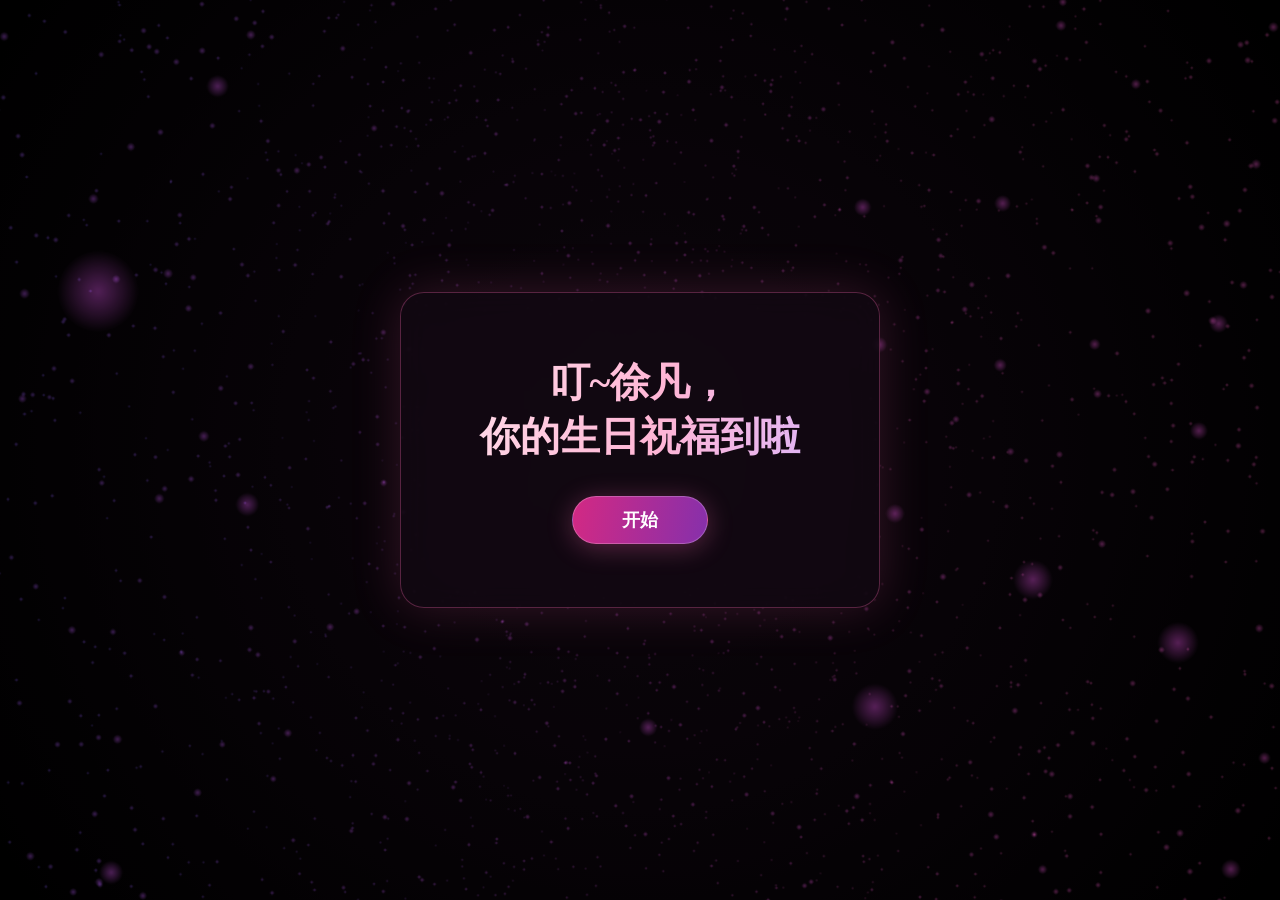
<file: index.html>
<!doctype html>
<html lang="zh-CN">
<head>
  <meta charset="utf-8">
  <meta name="viewport" content="width=device-width, initial-scale=1, viewport-fit=cover">
  <meta name="theme-color" content="#100810">
  <title>徐凡，生日快乐呀！</title>
  <link rel="icon" type="image/svg+xml" href="./src/icon.svg">
  <link rel="stylesheet" href="./birthday.css">
  <link rel="stylesheet" href="./v2/stardust.css?v=2">
  <link rel="stylesheet" href="./v3/star-notes.css?v=3">
  <script defer src="./src/vendor/three.r128.min.js"></script>
  <script defer src="./particles.js?v=6"></script>
  <script defer src="./v2/stardust-words.js"></script>
  <script defer src="./v3/star-notes.js?v=3"></script>
  <script defer src="./v3/birthday.js?v=3"></script>
</head>
<body>
  <!-- Adapted from mnbvcxzz1375/HappyBirthday (ecb8da3).
       Original particle choreography: https://github.com/mnbvcxzz1375/HappyBirthday -->
  <audio id="bgm" loop preload="metadata" src="./src/jiangguo.m4a"></audio>
  <main>
    <div id="canvas-container" tabindex="-1" aria-label="按住左右拖动或使用左右方向键旋转生日蛋糕">
      <div id="stardust-words" role="group" aria-label="星尘里的印象" hidden>
        <span><button class="note-word" type="button" aria-expanded="false" aria-controls="star-note" data-note="有些话在输入框里删了又写，想到是你，我就敢发出去了">温柔</button></span>
        <span><button class="note-word" type="button" aria-expanded="false" aria-controls="star-note" data-note="跟你聊天的时候，我的“再聊五分钟”一向不太准">有趣</button></span>
        <span><button class="note-word" type="button" aria-expanded="false" aria-controls="star-note" data-note="猜你看到这儿正想说“你才傻”，行，这条算咱俩的">傻傻的</button></span>
        <span><button class="note-word" type="button" aria-expanded="false" aria-controls="star-note" data-note="你总会替别人想一想。今天寿星最大，先挑你自己喜欢的">善良</button></span>
        <span><button class="note-word" type="button" aria-expanded="false" aria-controls="star-note" data-note="没关系，你的生日我记得">记性差</button></span>
        <span><button class="note-word" type="button" aria-expanded="false" aria-controls="star-note" data-note="事情交给你，我就觉得踏实。哪天你忙不过来，也分我一件">负责任</button></span>
        <span><button class="note-word" type="button" aria-expanded="false" aria-controls="star-note" data-note="你笑起来真好看，这句我争取下次当面也敢说">漂亮</button></span>
        <span><button class="note-word" type="button" aria-expanded="false" aria-controls="star-note" data-note="想请你吃顿早餐，几点起床都算">不吃早餐</button></span>
        <span><button class="note-word" type="button" aria-expanded="false" aria-controls="star-note" data-note="我有机会一定要尝尝">苦菊</button></span>
        <span><button class="note-word" type="button" aria-expanded="false" aria-controls="star-note" data-note="今天加香菜了吗">香菜</button></span>
        <span><button class="note-word" type="button" aria-expanded="false" aria-controls="star-note" data-note="下次想吃辣的时候，叫上我呀">爱吃辣</button></span>
      </div>
    </div>
    <div id="countdown-label" class="visually-hidden" role="status"></div>

    <section id="start-overlay" aria-labelledby="greeting">
      <div class="start-card glass-panel">
        <h1 id="greeting">叮~徐凡，<wbr><span>你的生日祝福到啦</span></h1>
        <button type="button" class="primary-button" id="start-btn" hidden>开始</button>
        <div id="basic-preview">
          <details id="basic-card">
            <summary class="primary-button">打开贺卡</summary>
            <img id="birthday-cover" src="./v2/com.ss.android.ugc.aweme.lite_20261124175045.png" width="1200" height="1115" alt="黑色手绘生日蛋糕和彩旗，配有 Happy Birthday 字样">
            <div id="letter">
              <p>徐凡，生日快乐呀！</p>
              <p>本来发条消息就能说完这句话，可一想到是你，我就想多做一点。</p>
              <p>希望新的一岁，有人陪你做喜欢的事。</p>
            </div>
          </details>
          <p class="preview-help">这里可以先读贺卡。要看粒子动画，请在浏览器里打开。</p>
        </div>
      </div>
    </section>

    <header id="top-banner" hidden>
      <h2>Happy Birthday</h2>
      <p>Best Wishes for You</p>
    </header>

    <div id="tools" hidden>
      <button class="round-button" id="settings-toggle" type="button" aria-label="蛋糕调色盘" title="蛋糕调色盘" aria-expanded="false" aria-controls="settings-panel">🎨</button>
      <button class="round-button" id="music-btn" type="button" aria-label="背景音乐" title="播放背景音乐" aria-pressed="false">🎵</button>
      <div id="settings-panel" hidden>
        <label>底层颜色 <input id="picker-bottom" type="color" value="#ff69b4" data-layer="bottom"></label>
        <label>顶层颜色 <input id="picker-top" type="color" value="#ffb6c1" data-layer="top"></label>
        <label>奶油颜色 <input id="picker-cream" type="color" value="#ffffff" data-layer="cream"></label>
      </div>
    </div>

    <section id="wish-controls" hidden aria-labelledby="wish-hint">
      <p id="wish-hint">长按蛋糕 2 秒，许个愿吧</p>
      <progress id="wish-meter" max="1" value="0" aria-label="长按许愿进度"></progress>
    </section>

    <section id="surprise-layer" hidden aria-label="生日贺卡">
      <button class="gift-button" id="reveal-btn" type="button">🎁 打开礼物</button>
      <article id="flip-card-container" hidden aria-label="给徐凡的贺卡">
        <div class="flip-card-inner">
          <div class="card-face card-front" id="card-front">
            <button type="button" class="primary-button" id="flip-btn">翻开贺卡</button>
          </div>
          <div class="card-face card-back" id="card-back" inert aria-hidden="true">
            <div class="letter-body">
              <span class="envelope" aria-hidden="true">💌</span>
            </div>
            <button type="button" class="quiet-button" id="close-card-btn">再陪我看会儿星星</button>
          </div>
        </div>
      </article>
    </section>

    <p id="rotate-hint" hidden>按住左右拖动，轻点带 ✦ 的词</p>
    <div id="note-dock" role="status" aria-live="polite" aria-atomic="true">
      <p id="star-note" aria-hidden="true"></p>
    </div>
    <button class="round-button" id="floating-gift-btn" type="button" hidden title="再读一次贺卡" aria-label="再读一次贺卡">🎁</button>
  </main>
</body>
</html>
</file>
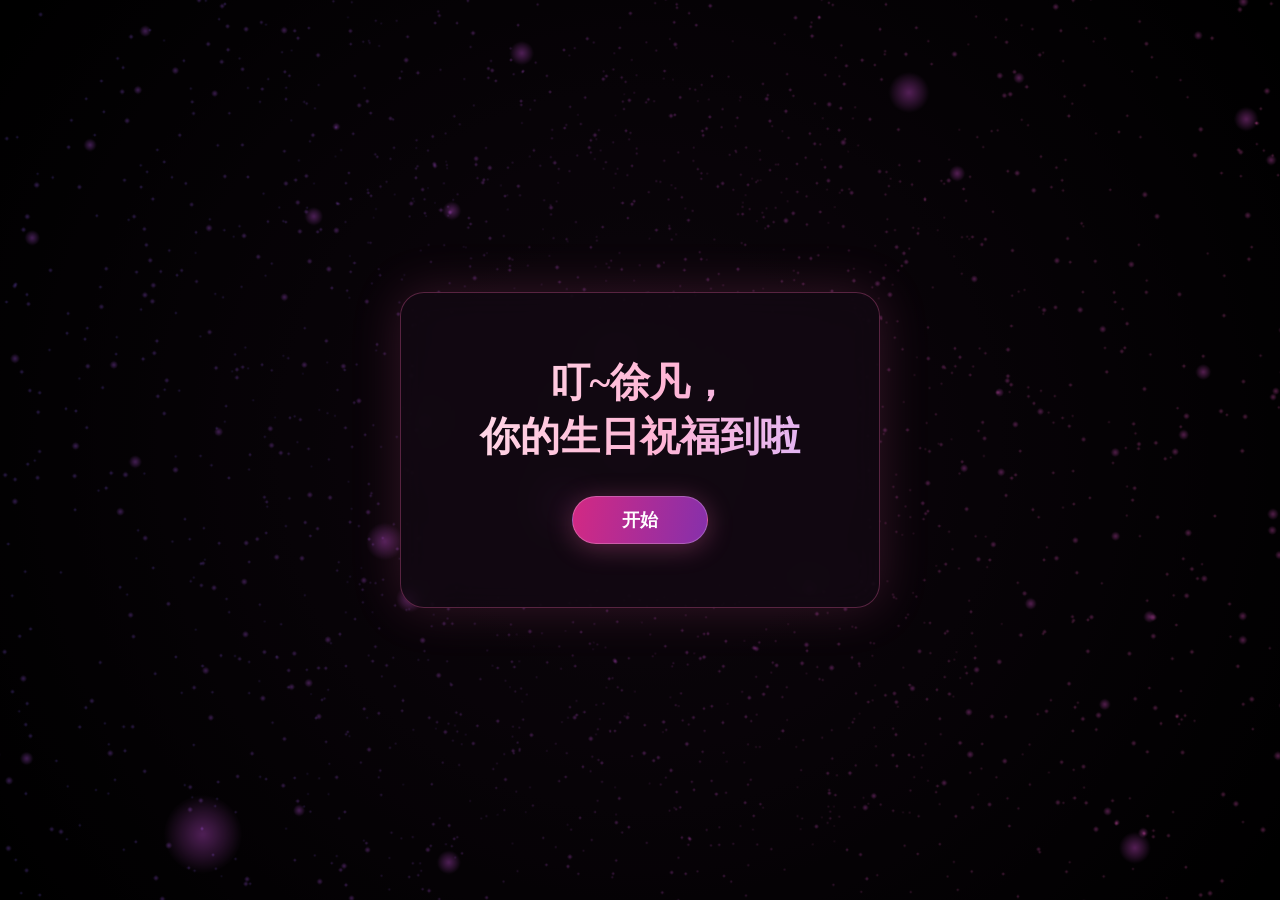
<file: flash/index.html>
<!doctype html>
<html lang="zh-CN">
<head>
  <meta charset="utf-8">
  <meta name="viewport" content="width=device-width, initial-scale=1, viewport-fit=cover">
  <meta name="theme-color" content="#100810">
  <title>徐凡，生日快乐呀！</title>
  <script>document.documentElement.classList.add('loading-stars');</script>
  <style>
    html:not(.loading-stars) #star-loading, .loading-stars #start-overlay .start-card { display: none; }
    #star-loading { margin: 0; color: #efcfdc; font: 1.125rem/1.6 var(--ui-font); }
  </style>
  <link rel="icon" type="image/svg+xml" href="../src/icon.svg">
  <link rel="stylesheet" href="../birthday.css">
  <link rel="stylesheet" href="../v2/stardust.css?v=2">
  <link rel="stylesheet" href="../v3/star-notes.css?v=3">
</head>
<body>
  <!-- Adapted from mnbvcxzz1375/HappyBirthday (ecb8da3).
       Original particle choreography: https://github.com/mnbvcxzz1375/HappyBirthday -->
  <audio id="bgm" loop preload="none" src="./jiangguo.m4a"></audio>
  <main>
    <div id="canvas-container" tabindex="-1" aria-label="按住左右拖动或使用左右方向键旋转生日蛋糕">
      <div id="stardust-words" role="group" aria-label="星尘里的印象" hidden>
        <span><button class="note-word" type="button" aria-expanded="false" aria-controls="star-note" data-note="有些话在输入框里删了又写，想到是你，我就敢发出去了">温柔</button></span>
        <span><button class="note-word" type="button" aria-expanded="false" aria-controls="star-note" data-note="跟你聊天的时候，我的“再聊五分钟”一向不太准">有趣</button></span>
        <span><button class="note-word" type="button" aria-expanded="false" aria-controls="star-note" data-note="猜你看到这儿正想说“你才傻”，行，这条算咱俩的">傻傻的</button></span>
        <span><button class="note-word" type="button" aria-expanded="false" aria-controls="star-note" data-note="你总会替别人想一想。今天寿星最大，先挑你自己喜欢的">善良</button></span>
        <span><button class="note-word" type="button" aria-expanded="false" aria-controls="star-note" data-note="没关系，你的生日我记得">记性差</button></span>
        <span><button class="note-word" type="button" aria-expanded="false" aria-controls="star-note" data-note="事情交给你，我就觉得踏实。哪天你忙不过来，也分我一件">负责任</button></span>
        <span><button class="note-word" type="button" aria-expanded="false" aria-controls="star-note" data-note="你笑起来真好看，这句我争取下次当面也敢说">漂亮</button></span>
        <span><button class="note-word" type="button" aria-expanded="false" aria-controls="star-note" data-note="想请你吃顿早餐，几点起床都算">不吃早餐</button></span>
        <span><button class="note-word" type="button" aria-expanded="false" aria-controls="star-note" data-note="我有机会一定要尝尝">苦菊</button></span>
        <span><button class="note-word" type="button" aria-expanded="false" aria-controls="star-note" data-note="今天加香菜了吗">香菜</button></span>
        <span><button class="note-word" type="button" aria-expanded="false" aria-controls="star-note" data-note="下次想吃辣的时候，叫上我呀">爱吃辣</button></span>
      </div>
    </div>
    <div id="countdown-label" class="visually-hidden" role="status"></div>

    <section id="start-overlay" aria-labelledby="greeting">
      <p id="star-loading" role="status">加载中</p>
      <div class="start-card glass-panel">
        <h1 id="greeting">叮~徐凡，<wbr><span>你的生日祝福到啦</span></h1>
        <button type="button" class="primary-button" id="start-btn" hidden>开始</button>
        <div id="basic-preview">
          <details id="basic-card">
            <summary class="primary-button">打开贺卡</summary>
            <img id="birthday-cover" src="./cover.webp" loading="lazy" decoding="async" fetchpriority="low" width="768" height="714" alt="黑色手绘生日蛋糕和彩旗，配有 Happy Birthday 字样">
            <div id="letter">
              <p>徐凡，生日快乐呀！</p>
              <p>本来发条消息就能说完这句话，可一想到是你，我就想多做一点。</p>
              <p>希望新的一岁，诸事顺遂。</p>
            </div>
          </details>
          <p class="preview-help">这里可以先读贺卡。要看粒子动画，请在浏览器里打开。</p>
        </div>
      </div>
    </section>

    <header id="top-banner" hidden>
      <h2>Happy Birthday</h2>
      <p>Best Wishes for You</p>
    </header>

    <div id="tools" hidden>
      <button class="round-button" id="settings-toggle" type="button" aria-label="蛋糕调色盘" title="蛋糕调色盘" aria-expanded="false" aria-controls="settings-panel">🎨</button>
      <button class="round-button" id="music-btn" type="button" aria-label="背景音乐" title="播放背景音乐" aria-pressed="false">🎵</button>
      <div id="settings-panel" hidden>
        <label>底层颜色 <input id="picker-bottom" type="color" value="#ff69b4" data-layer="bottom"></label>
        <label>顶层颜色 <input id="picker-top" type="color" value="#ffb6c1" data-layer="top"></label>
        <label>奶油颜色 <input id="picker-cream" type="color" value="#ffffff" data-layer="cream"></label>
      </div>
    </div>

    <section id="wish-controls" hidden aria-labelledby="wish-hint">
      <p id="wish-hint">长按蛋糕 2 秒，许个愿吧</p>
      <progress id="wish-meter" max="1" value="0" aria-label="长按许愿进度"></progress>
    </section>

    <section id="surprise-layer" hidden aria-label="生日贺卡">
      <button class="gift-button" id="reveal-btn" type="button">🎁 打开礼物</button>
      <article id="flip-card-container" hidden aria-label="给徐凡的贺卡">
        <div class="flip-card-inner">
          <div class="card-face card-front" id="card-front">
            <button type="button" class="primary-button" id="flip-btn">翻开贺卡</button>
          </div>
          <div class="card-face card-back" id="card-back" inert aria-hidden="true">
            <div class="letter-body">
              <span class="envelope" aria-hidden="true">💌</span>
            </div>
            <button type="button" class="quiet-button" id="close-card-btn">再陪我看会儿星星</button>
          </div>
        </div>
      </article>
    </section>

    <p id="rotate-hint" hidden>按住左右拖动，轻点带 ✦ 的词</p>
    <div id="note-dock" role="status" aria-live="polite" aria-atomic="true">
      <p id="star-note" aria-hidden="true"></p>
    </div>
    <button class="round-button" id="floating-gift-btn" type="button" hidden title="再读一次贺卡" aria-label="再读一次贺卡">🎁</button>
  </main>
  <script>
    (() => {
      const start = document.getElementById('start-btn');
      const music = document.getElementById('bgm');
      const cover = document.getElementById('birthday-cover');
      const preview = document.getElementById('basic-preview');
      const reader = document.getElementById('basic-card');
      const help = preview.querySelector('.preview-help');
      let loading = false;
      let requested = false;

      function loadScript(src) {
        return new Promise((resolve, reject) => {
          const script = document.createElement('script');
          script.async = false;
          script.onload = resolve;
          script.onerror = reject;
          script.src = src;
          document.head.append(script);
        });
      }

      function showReader() {
        document.documentElement.classList.remove('loading-stars');
        start.hidden = true;
        preview.hidden = false;
        help.textContent = '动画暂时加载失败，可以在这里读贺卡。';
        if (requested) reader.open = true;
      }

      function sceneReady() {
        if (!document.documentElement.classList.contains('interactive')) {
          // The greeting waits for an open paper card to be closed before moving its contents.
          if (reader.open) reader.addEventListener('toggle', sceneReady, { once: true });
          else showReader();
          return;
        }
        document.documentElement.classList.remove('loading-stars');
        start.removeEventListener('click', startEarly);
        start.disabled = false;
        if (requested && location.hash !== '#stars') {
          const playing = !music.paused;
          start.click();
          if (playing) music.volume = .5;
        }
      }

      async function loadScene() {
        if (loading) return;
        loading = true;
        if (!requested) music.preload = 'metadata';
        cover.loading = 'eager';
        const controller = '../v3/birthday.js?v=3';
        const preload = document.createElement('link');
        preload.rel = 'preload';
        preload.as = 'script';
        preload.href = controller;
        document.head.append(preload);
        try {
          await Promise.all([
            '../src/vendor/three.r128.min.js',
            '../particles.js?v=6',
            '../v2/stardust-words.js',
            '../v3/star-notes.js?v=3'
          ].map(loadScript));
          if (typeof StardustNotes === 'undefined') throw new Error('Star notes unavailable');
          await loadScript(controller);
          sceneReady();
        } catch {
          showReader();
        }
      }

      function startEarly(event) {
        event.stopImmediatePropagation();
        if (requested) return;
        requested = true;
        start.disabled = true;
        document.documentElement.classList.add('loading-stars');
        // Start playback within the actual tap, even if the animation is still downloading.
        music.volume = .5;
        music.play().catch(() => {});
        loadScene();
      }

      cover.addEventListener('error', () => {
        cover.src = '../v2/com.ss.android.ugc.aweme.lite_20261124175045.png';
      }, { once: true });
      start.addEventListener('click', startEarly);
      preview.hidden = true;
      start.hidden = false;
      if (location.hash !== '#stars') document.documentElement.classList.remove('loading-stars');
      requestAnimationFrame(() => requestAnimationFrame(loadScene));
    })();
  </script>
</body>
</html>
</file>
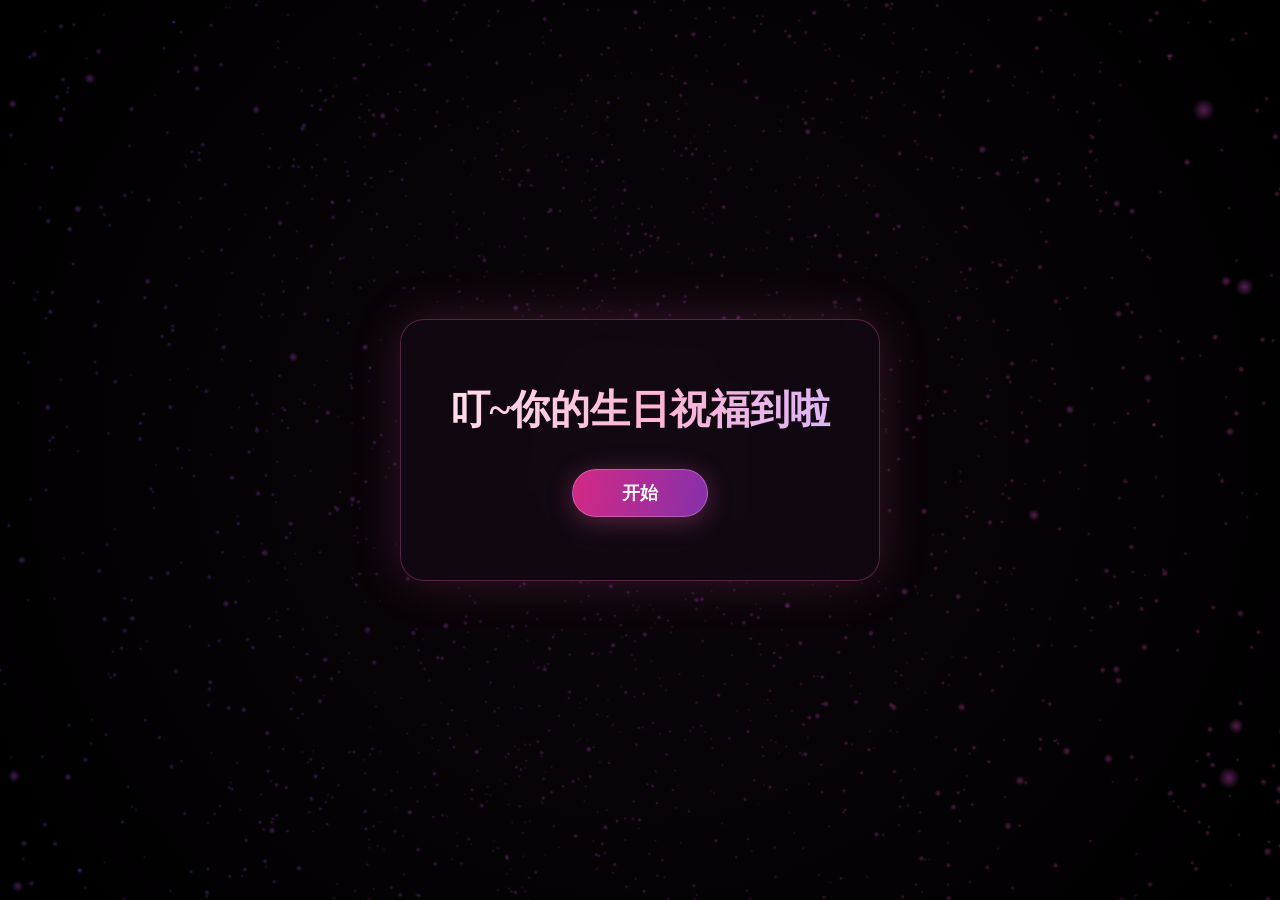
<file: public/index.html>
<!doctype html>
<html lang="zh-CN">
<head>
  <meta charset="utf-8">
  <meta name="viewport" content="width=device-width, initial-scale=1, viewport-fit=cover">
  <meta name="theme-color" content="#100810">
  <title>生日快乐呀！</title>
  <link rel="icon" type="image/svg+xml" href="../src/icon.svg">
  <link rel="stylesheet" href="../birthday.css">
  <script defer src="../src/vendor/three.r128.min.js"></script>
  <script defer src="../particles.js"></script>
  <script defer src="../birthday.js"></script>
</head>
<body>
  <!-- Adapted from mnbvcxzz1375/HappyBirthday (ecb8da3).
       Original cover and particle choreography: https://github.com/mnbvcxzz1375/HappyBirthday -->
  <audio id="bgm" loop preload="metadata" src="../src/jiangguo.m4a"></audio>
  <main>
    <div id="canvas-container" tabindex="-1" aria-label="生日粒子动画"></div>
    <div id="countdown-label" class="visually-hidden" role="status"></div>

    <section id="start-overlay" aria-labelledby="greeting">
      <div class="start-card glass-panel">
        <h1 id="greeting">叮~<wbr><span>你的生日祝福到啦</span></h1>
        <button type="button" class="primary-button" id="start-btn" hidden>开始</button>
        <div id="basic-preview">
          <details id="basic-card">
            <summary class="primary-button">打开贺卡</summary>
            <img id="birthday-cover" src="../src/IMG_67482.webp" alt="原版贺卡封面，一只戴着生日帽的小熊捧着蛋糕" width="860" height="860">
            <div id="letter">
              <p>祝福语</p>
            </div>
          </details>
          <p class="preview-help">这里可以先读贺卡。要看粒子动画，请在浏览器里打开。</p>
        </div>
      </div>
    </section>

    <header id="top-banner" hidden>
      <h2>Happy Birthday</h2>
      <p>Best Wishes for You</p>
    </header>

    <div id="tools" hidden>
      <button class="round-button" id="settings-toggle" type="button" aria-label="蛋糕调色盘" title="蛋糕调色盘" aria-expanded="false" aria-controls="settings-panel">🎨</button>
      <button class="round-button" id="music-btn" type="button" aria-label="背景音乐" title="播放背景音乐" aria-pressed="false">🎵</button>
      <div id="settings-panel" hidden>
        <label>底层颜色 <input id="picker-bottom" type="color" value="#ff69b4" data-layer="bottom"></label>
        <label>顶层颜色 <input id="picker-top" type="color" value="#ffb6c1" data-layer="top"></label>
        <label>奶油颜色 <input id="picker-cream" type="color" value="#ffffff" data-layer="cream"></label>
      </div>
    </div>

    <section id="wish-controls" hidden aria-labelledby="wish-hint">
      <p id="wish-hint">长按蛋糕 2 秒，许个愿吧</p>
      <progress id="wish-meter" max="1" value="0" aria-label="长按许愿进度"></progress>
    </section>

    <section id="surprise-layer" hidden aria-label="生日贺卡">
      <button class="gift-button" id="reveal-btn" type="button">🎁 打开礼物</button>
      <article id="flip-card-container" hidden aria-label="生日贺卡">
        <div class="flip-card-inner">
          <div class="card-face card-front" id="card-front">
            <button type="button" class="primary-button" id="flip-btn">翻开贺卡</button>
          </div>
          <div class="card-face card-back" id="card-back" inert aria-hidden="true">
            <div class="letter-body">
              <span class="envelope" aria-hidden="true">💌</span>
            </div>
            <button type="button" class="quiet-button" id="close-card-btn">收起贺卡</button>
          </div>
        </div>
      </article>
    </section>

    <p id="rotate-hint" hidden>左右拖动，转一转蛋糕</p>
    <button class="round-button" id="floating-gift-btn" type="button" hidden title="再读一次贺卡" aria-label="再读一次贺卡">🎁</button>
  </main>
</body>
</html>
</file>
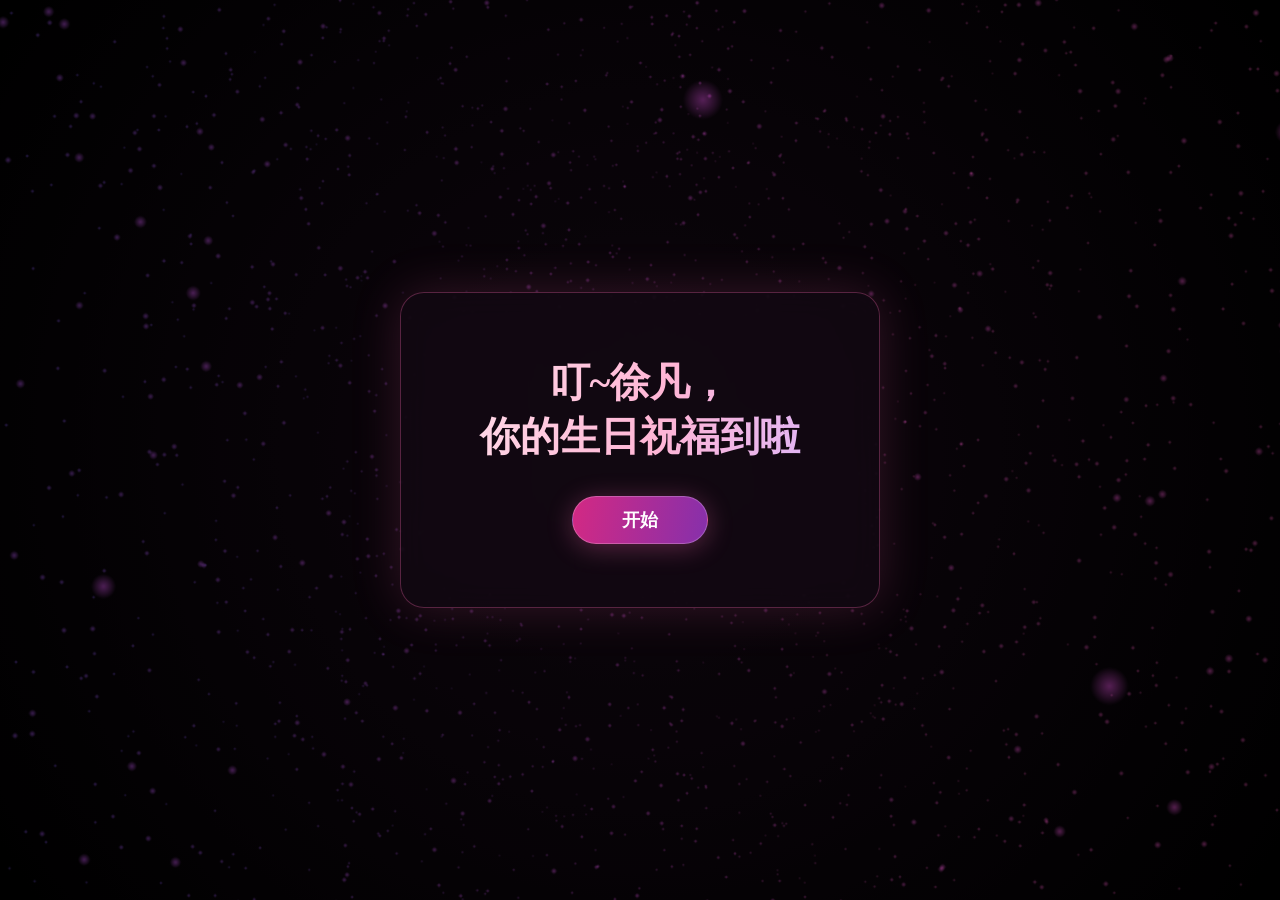
<file: v1/index.html>
<!doctype html>
<html lang="zh-CN">
<head>
  <meta charset="utf-8">
  <meta name="viewport" content="width=device-width, initial-scale=1, viewport-fit=cover">
  <meta name="theme-color" content="#100810">
  <title>徐凡，生日快乐呀！</title>
  <link rel="icon" type="image/svg+xml" href="../src/icon.svg">
  <link rel="stylesheet" href="../birthday.css">
  <script defer src="../src/vendor/three.r128.min.js"></script>
  <script defer src="../particles.js"></script>
  <script defer src="../birthday.js"></script>
</head>
<body>
  <!-- Adapted from mnbvcxzz1375/HappyBirthday (ecb8da3).
       Original cover and particle choreography: https://github.com/mnbvcxzz1375/HappyBirthday -->
  <audio id="bgm" loop preload="metadata" src="../src/jiangguo.m4a"></audio>
  <main>
    <div id="canvas-container" tabindex="-1" aria-label="生日粒子动画"></div>
    <div id="countdown-label" class="visually-hidden" role="status"></div>

    <section id="start-overlay" aria-labelledby="greeting">
      <div class="start-card glass-panel">
        <h1 id="greeting">叮~徐凡，<wbr><span>你的生日祝福到啦</span></h1>
        <button type="button" class="primary-button" id="start-btn" hidden>开始</button>
        <div id="basic-preview">
          <details id="basic-card">
            <summary class="primary-button">打开贺卡</summary>
            <img id="birthday-cover" src="../src/IMG_67482.webp" alt="原版贺卡封面，一只戴着生日帽的小熊捧着蛋糕" width="860" height="860">
            <div id="letter">
              <p>徐凡，生日快乐呀！</p>
              <p>本来发条消息就能说完这句话，可一想到是你，我就想多做一点。</p>
              <p>希望新的一岁，有人陪你做喜欢的事。</p>
            </div>
          </details>
          <p class="preview-help">这里可以先读贺卡。要看粒子动画，请在浏览器里打开。</p>
        </div>
      </div>
    </section>

    <header id="top-banner" hidden>
      <h2>Happy Birthday</h2>
      <p>Best Wishes for You</p>
    </header>

    <div id="tools" hidden>
      <button class="round-button" id="settings-toggle" type="button" aria-label="蛋糕调色盘" title="蛋糕调色盘" aria-expanded="false" aria-controls="settings-panel">🎨</button>
      <button class="round-button" id="music-btn" type="button" aria-label="背景音乐" title="播放背景音乐" aria-pressed="false">🎵</button>
      <div id="settings-panel" hidden>
        <label>底层颜色 <input id="picker-bottom" type="color" value="#ff69b4" data-layer="bottom"></label>
        <label>顶层颜色 <input id="picker-top" type="color" value="#ffb6c1" data-layer="top"></label>
        <label>奶油颜色 <input id="picker-cream" type="color" value="#ffffff" data-layer="cream"></label>
      </div>
    </div>

    <section id="wish-controls" hidden aria-labelledby="wish-hint">
      <p id="wish-hint">长按蛋糕 2 秒，许个愿吧</p>
      <progress id="wish-meter" max="1" value="0" aria-label="长按许愿进度"></progress>
    </section>

    <section id="surprise-layer" hidden aria-label="生日贺卡">
      <button class="gift-button" id="reveal-btn" type="button">🎁 打开礼物</button>
      <article id="flip-card-container" hidden aria-label="给徐凡的贺卡">
        <div class="flip-card-inner">
          <div class="card-face card-front" id="card-front">
            <button type="button" class="primary-button" id="flip-btn">翻开贺卡</button>
          </div>
          <div class="card-face card-back" id="card-back" inert aria-hidden="true">
            <div class="letter-body">
              <span class="envelope" aria-hidden="true">💌</span>
            </div>
            <button type="button" class="quiet-button" id="close-card-btn">收起贺卡</button>
          </div>
        </div>
      </article>
    </section>

    <p id="rotate-hint" hidden>左右拖动，转一转蛋糕</p>
    <button class="round-button" id="floating-gift-btn" type="button" hidden title="再读一次贺卡" aria-label="再读一次贺卡">🎁</button>
  </main>
</body>
</html>
</file>
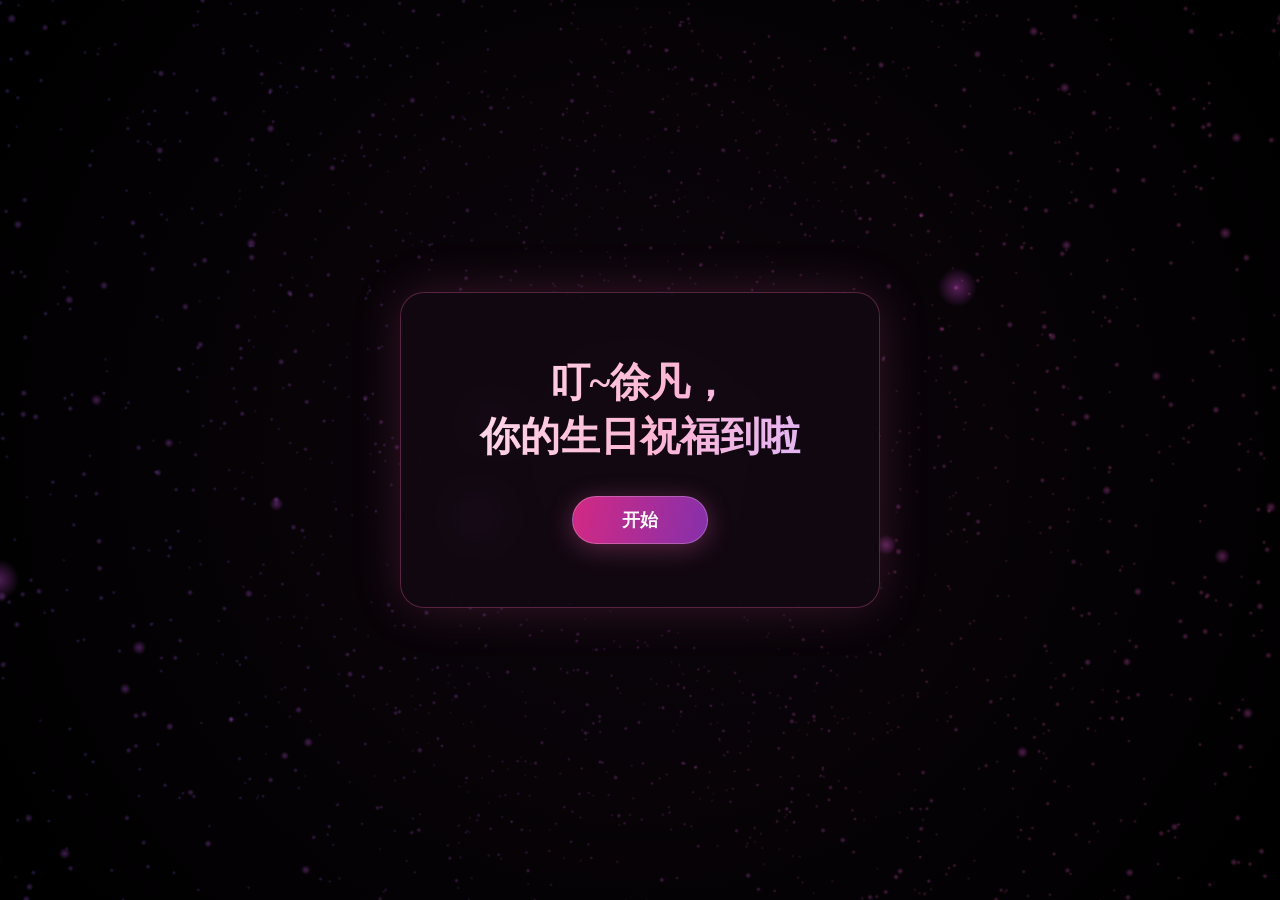
<file: v2/index.html>
<!doctype html>
<html lang="zh-CN">
<head>
  <meta charset="utf-8">
  <meta name="viewport" content="width=device-width, initial-scale=1, viewport-fit=cover">
  <meta name="theme-color" content="#100810">
  <title>徐凡，生日快乐呀！</title>
  <link rel="icon" type="image/svg+xml" href="../src/icon.svg">
  <link rel="stylesheet" href="../birthday.css">
  <link rel="stylesheet" href="./stardust.css?v=2">
  <script defer src="../src/vendor/three.r128.min.js"></script>
  <script defer src="../particles.js?v=6"></script>
  <script defer src="./stardust-words.js"></script>
  <script defer src="../birthday.js?v=4"></script>
</head>
<body>
  <!-- Adapted from mnbvcxzz1375/HappyBirthday (ecb8da3).
       Original particle choreography: https://github.com/mnbvcxzz1375/HappyBirthday -->
  <audio id="bgm" loop preload="metadata" src="../src/jiangguo.m4a"></audio>
  <main>
    <div id="canvas-container" tabindex="-1" aria-label="按住左右拖动或使用左右方向键旋转生日蛋糕">
      <div id="stardust-words" role="group" aria-label="星尘里的印象" hidden>
        <span>温柔</span><span>有趣</span><span>傻傻的</span><span>善良</span>
        <span>记性差</span><span>负责任</span><span>漂亮</span><span>不吃早餐</span>
        <span>苦菊</span><span>香菜</span><span>爱吃辣</span>
      </div>
    </div>
    <div id="countdown-label" class="visually-hidden" role="status"></div>

    <section id="start-overlay" aria-labelledby="greeting">
      <div class="start-card glass-panel">
        <h1 id="greeting">叮~徐凡，<wbr><span>你的生日祝福到啦</span></h1>
        <button type="button" class="primary-button" id="start-btn" hidden>开始</button>
        <div id="basic-preview">
          <details id="basic-card">
            <summary class="primary-button">打开贺卡</summary>
            <img id="birthday-cover" src="./com.ss.android.ugc.aweme.lite_20261124175045.png" width="1200" height="1115" alt="黑色手绘生日蛋糕和彩旗，配有 Happy Birthday 字样">
            <div id="letter">
              <p>徐凡，生日快乐呀！</p>
              <p>本来发条消息就能说完这句话，可一想到是你，我就想多做一点。</p>
              <p>希望新的一岁，有人陪你做喜欢的事。</p>
            </div>
          </details>
          <p class="preview-help">这里可以先读贺卡。要看粒子动画，请在浏览器里打开。</p>
        </div>
      </div>
    </section>

    <header id="top-banner" hidden>
      <h2>Happy Birthday</h2>
      <p>Best Wishes for You</p>
    </header>

    <div id="tools" hidden>
      <button class="round-button" id="settings-toggle" type="button" aria-label="蛋糕调色盘" title="蛋糕调色盘" aria-expanded="false" aria-controls="settings-panel">🎨</button>
      <button class="round-button" id="music-btn" type="button" aria-label="背景音乐" title="播放背景音乐" aria-pressed="false">🎵</button>
      <div id="settings-panel" hidden>
        <label>底层颜色 <input id="picker-bottom" type="color" value="#ff69b4" data-layer="bottom"></label>
        <label>顶层颜色 <input id="picker-top" type="color" value="#ffb6c1" data-layer="top"></label>
        <label>奶油颜色 <input id="picker-cream" type="color" value="#ffffff" data-layer="cream"></label>
      </div>
    </div>

    <section id="wish-controls" hidden aria-labelledby="wish-hint">
      <p id="wish-hint">长按蛋糕 2 秒，许个愿吧</p>
      <progress id="wish-meter" max="1" value="0" aria-label="长按许愿进度"></progress>
    </section>

    <section id="surprise-layer" hidden aria-label="生日贺卡">
      <button class="gift-button" id="reveal-btn" type="button">🎁 打开礼物</button>
      <article id="flip-card-container" hidden aria-label="给徐凡的贺卡">
        <div class="flip-card-inner">
          <div class="card-face card-front" id="card-front">
            <button type="button" class="primary-button" id="flip-btn">翻开贺卡</button>
          </div>
          <div class="card-face card-back" id="card-back" inert aria-hidden="true">
            <div class="letter-body">
              <span class="envelope" aria-hidden="true">💌</span>
            </div>
            <button type="button" class="quiet-button" id="close-card-btn">再陪我看会儿星星</button>
          </div>
        </div>
      </article>
    </section>

    <p id="rotate-hint" hidden>按住左右拖动，看看星尘里的字</p>
    <button class="round-button" id="floating-gift-btn" type="button" hidden title="再读一次贺卡" aria-label="再读一次贺卡">🎁</button>
  </main>
</body>
</html>
</file>
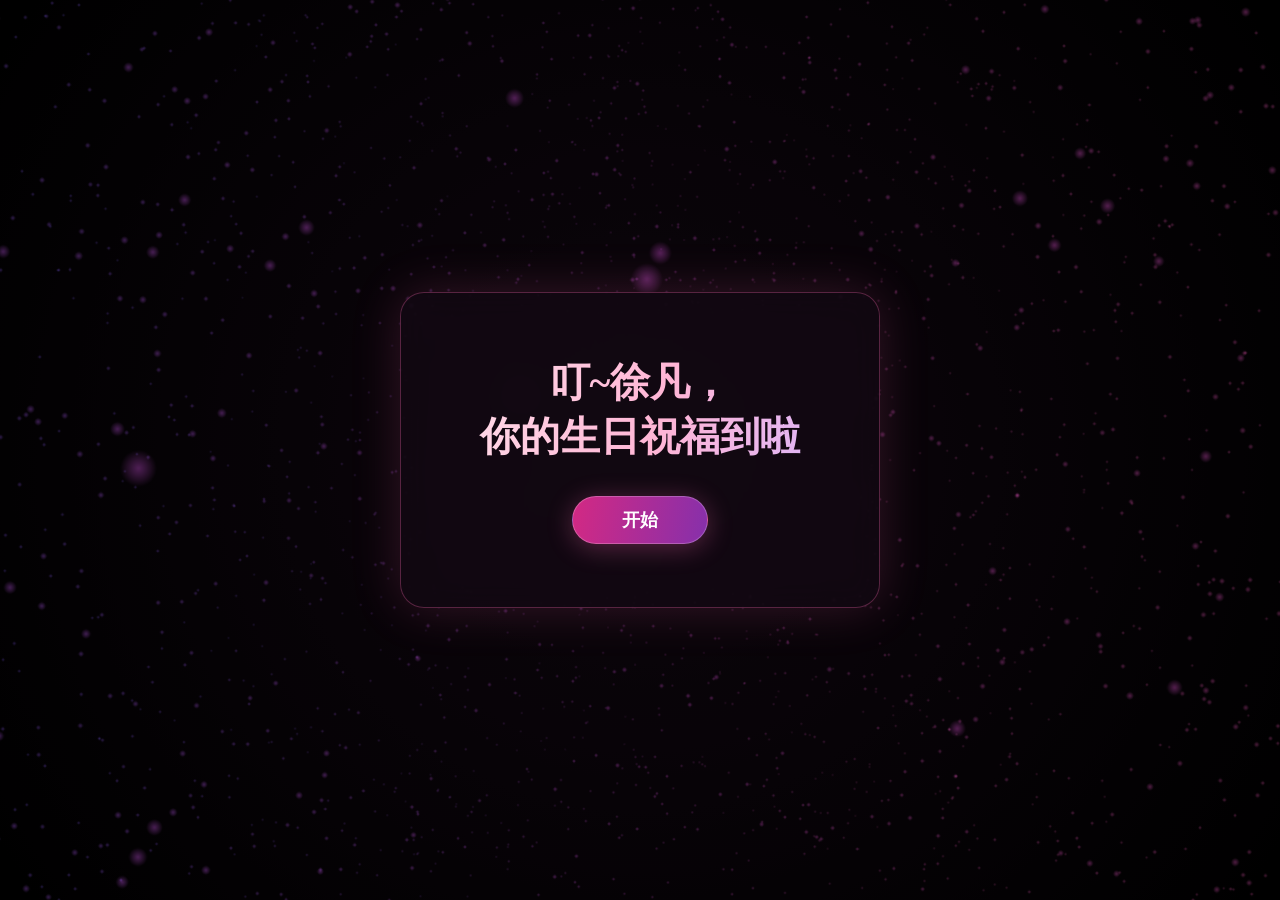
<file: v3/index.html>
<!doctype html>
<html lang="zh-CN">
<head>
  <meta charset="utf-8">
  <meta name="viewport" content="width=device-width, initial-scale=1">
  <title>最终版生日贺卡</title>
  <link rel="icon" type="image/svg+xml" href="../src/icon.svg">
  <script>location.replace('../' + location.search + location.hash);</script>
  <noscript><meta http-equiv="refresh" content="0;url=../"></noscript>
</head>
<body>
  <a href="../">打开最终版生日贺卡</a>
</body>
</html>
</file>
<file: birthday.css>
@font-face {
  font-family: "Dancing Script";
  src: url("./src/vendor/dancing-script-latin-700.woff2") format("woff2");
  font-style: normal;
  font-weight: 700;
  font-display: swap;
}

:root {
  color-scheme: dark;
  font-family: "Noto Serif SC", "Songti SC", "Noto Serif CJK SC", "SimSun", serif;
  color: #fff4fa;
  background: #050205;
  --pink: #ff69b4;
  --pink-light: #ffb6c1;
  --ui-font: system-ui, -apple-system, "PingFang SC", "Microsoft YaHei", sans-serif;
}

* { box-sizing: border-box; }
[hidden] { display: none !important; }
body { margin: 0; overflow: hidden; }
main {
  position: fixed;
  inset: 0;
  isolation: isolate;
  background: radial-gradient(circle at center, #1a0b1a 0%, #000 100%);
}
button, input { font: inherit; }
button {
  cursor: pointer;
  color: inherit;
  -webkit-tap-highlight-color: transparent;
  touch-action: manipulation;
}
button:focus-visible, input:focus-visible { outline: 2px solid #ffe0ef; outline-offset: 4px; }
button:disabled { cursor: default; }
#canvas-container { position: absolute; inset: 0; touch-action: none; user-select: none; -webkit-touch-callout: none; }
#canvas-container:focus { outline: none; }
#canvas-container.free { cursor: grab; }
#canvas-container.free:active { cursor: grabbing; }
#canvas-container canvas { width: 100%; height: 100%; display: block; }
.visually-hidden {
  position: absolute;
  width: 1px; height: 1px;
  margin: -1px; padding: 0; overflow: hidden;
  clip-path: inset(50%); white-space: nowrap;
}

#start-overlay, #surprise-layer {
  position: absolute; inset: 0;
  display: grid; place-items: center;
  padding: 1.25rem;
}
#start-overlay { z-index: 5; background: rgb(0 0 0 / 53%); grid-template-rows: minmax(0, 1fr); }
.glass-panel {
  background: rgba(20, 10, 20, .78);
  border: 1px solid rgba(255, 105, 180, .3);
  box-shadow: 0 0 50px rgba(255, 105, 180, .18);
  backdrop-filter: blur(16px);
}
.start-card {
  width: min(100%, 30rem);
  max-height: 100%;
  overflow-y: auto;
  padding: clamp(2.5rem, 7vh, 4.2rem) 1rem;
  border-radius: 1.5rem; text-align: center;
}
@media (pointer: fine) {
  .interactive .start-card { animation: float 4s ease-in-out infinite; }
}
#basic-card summary {
  display: inline-block; cursor: pointer; list-style: none;
  touch-action: manipulation;
}
#basic-card summary::-webkit-details-marker { display: none; }
#basic-card summary:focus-visible { outline: 2px solid #ffe0ef; outline-offset: 4px; }
#basic-card img {
  display: block; width: min(9rem, 45%); height: auto;
  margin: 1.25rem auto; border-radius: .78rem;
}
#basic-card #letter { margin: 0 .5rem; text-align: left; }
.preview-help { margin: 1.25rem 0 0; font: .8rem/1.6 var(--ui-font); color: #efcfdc; }
.start-card h1 {
  margin: 0 0 2rem;
  font-size: clamp(1.65rem, 5.8vw, 2.5rem);
  font-weight: 700; line-height: 1.35;
  background: linear-gradient(105deg, #ffe4ed, #ffb5d5 55%, #d6b5ff);
  color: transparent; background-clip: text; -webkit-background-clip: text;
}
#greeting span { display: inline-block; }
.primary-button, .gift-button, .quiet-button {
  border-radius: 999px;
  min-height: 44px;
  padding: .7rem 1.8rem;
  font-family: var(--ui-font);
  transition: transform .2s, filter .2s;
}
.primary-button {
  color: white; font-weight: 650;
  border: 1px solid rgb(255 255 255 / 23%);
  background: linear-gradient(100deg, #d32983, #8630ab);
  box-shadow: 0 4px 26px rgb(255 105 180 / 30%);
}
#start-btn { min-width: 8.5rem; font-size: 1.1rem; }
button:active:not(:disabled) { transform: scale(.96); }
@media (hover: hover) {
  button:hover:not(:disabled) { filter: brightness(1.16); }
}

#top-banner {
  position: absolute; top: 8%; left: 0; width: 100%;
  text-align: center; pointer-events: none;
  animation: float 4s ease-in-out infinite;
}
#top-banner h2 {
  margin: 0;
  font: 700 clamp(2.8rem, min(8vw, 9.4vh), 6rem)/1.18 "Dancing Script", cursive;
  background: linear-gradient(90deg, #ff9a9e, #fad0c4, #a18cd1, #fbc2eb);
  background-clip: text; -webkit-background-clip: text; color: transparent;
  filter: drop-shadow(0 0 10px rgba(255,192,203,.7));
}
#top-banner p {
  margin: .25rem 0 0;
  font: 500 clamp(.66rem, 1.5vh, .95rem)/1.4 var(--ui-font);
  color: #f6c1d5; letter-spacing: .2em; text-transform: uppercase;
}
#tools {
  z-index: 6; position: absolute;
  right: max(1rem, env(safe-area-inset-right));
  top: max(1rem, env(safe-area-inset-top));
  display: flex; gap: .45rem;
}
.round-button {
  display: grid; place-items: center;
  width: 44px; height: 44px;
  border-radius: 50%; font: 1.05rem/1 var(--ui-font);
  border: 1px solid rgba(255, 255, 255, .18);
  background: rgba(30, 17, 33, .8); backdrop-filter: blur(10px);
}
#music-btn[aria-pressed="false"] { opacity: .72; }
#settings-panel {
  position: absolute; top: calc(100% + .6rem); right: 0; width: 9rem;
  padding: .55rem .85rem; border-radius: .85rem;
  border: 1px solid rgba(255,255,255,.2);
  background: rgba(13,7,16,.89);
  font: .82rem/1.5 var(--ui-font);
}
#settings-panel label { display: flex; align-items: center; justify-content: space-between; min-height: 2.2rem; }
input[type="color"] { cursor: pointer; width: 2rem; height: 1.6rem; padding: 0; background: none; border: 0; }
input[type="color"]::-webkit-color-swatch { border: 1px solid #ffffff50; border-radius: 4px; }

#wish-controls, #rotate-hint {
  position: absolute; left: 50%; transform: translateX(-50%);
  bottom: max(4%, calc(env(safe-area-inset-bottom) + .75rem));
  text-align: center; width: max-content; max-width: calc(100% - 2rem);
}
#wish-controls { pointer-events: none; display: grid; justify-items: center; gap: .42rem; }
.quiet-button {
  background: rgba(33,16,32,.86); border: 1px solid #ffc8df55; color: #ffdfed;
  font-size: .91rem;
}
#wish-hint, #rotate-hint {
  margin: 0; font: .8rem/1.6 var(--ui-font); color: #f2d4e3;
  text-shadow: 0 1px 7px #000, 0 1px 14px #000;
  pointer-events: none;
}
#wish-hint { font-size: 1rem; color: #ffdfed; }
#wish-meter {
  display: block; width: min(14rem, 60vw); height: 6px;
  appearance: none; -webkit-appearance: none; border: 0; background: #ffffff26;
  border-radius: 99px; overflow: hidden;
}
#wish-meter::-webkit-progress-bar { background: transparent; }
#wish-meter::-webkit-progress-value { background: linear-gradient(90deg, #ff9a9e, #ff69b4); border-radius: 99px; }
#wish-meter::-moz-progress-bar { background: linear-gradient(90deg, #ff9a9e, #ff69b4); border-radius: 99px; }
#surprise-layer { z-index: 4; background: rgba(0,0,0,.43); backdrop-filter: blur(4px); }
.gift-button {
  border: 1px solid #fff; color: #bc397a; background: #fff7fb;
  box-shadow: 0 0 50px #ff69b47a; font-weight: 700; font-size: 1.15rem;
  animation: float 3s ease-in-out infinite;
}
@media (pointer: coarse) {
  .gift-button { animation: none; }
}
#flip-card-container { width: min(100%, 24rem); height: min(32rem, 84vh); height: min(32rem, 84dvh); perspective: 1000px; }
.flip-card-inner {
  width: 100%; height: 100%; position: relative;
  transform-style: preserve-3d; transition: transform .8s cubic-bezier(.2,.7,.25,1);
}
#flip-card-container.flipped .flip-card-inner { transform: rotateY(180deg); }
.card-face {
  position: absolute; inset: 0;
  display: flex; flex-direction: column; align-items: center; justify-content: center; gap: 1.5rem;
  padding: clamp(1.2rem, 4vw, 2rem); overflow: hidden; border-radius: 1.2rem;
  border: 1px solid #f4add970; box-shadow: 0 10px 40px #0006;
  -webkit-backface-visibility: hidden; backface-visibility: hidden;
}
.card-front { background: linear-gradient(140deg, #331d32, #1a1025 80%); }
.card-front img {
  display: block; width: auto; height: auto; max-height: calc(100% - 4.5rem);
  max-width: 100%; aspect-ratio: 1; object-fit: contain; border-radius: .78rem; min-height: 0;
}
.card-front button { flex-shrink: 0; }
.card-back {
  transform: rotateY(180deg); justify-content: space-between;
  background: linear-gradient(140deg, #211626, #140f1d 85%);
}
.letter-body { width: 100%; overflow: auto; margin: auto 0; }
.envelope { display: block; margin-bottom: 1.35rem; text-align: center; font-size: 2rem; }
#letter { border-left: 2px solid #f296c675; padding-left: 1rem; overflow-wrap: anywhere; }
#letter p { margin: 0 0 .85em; font-size: 1.05rem; line-height: 1.95; }
#letter p:first-child { color: #ffcae0; font-size: 1.18rem; font-weight: 700; }
#letter p:last-child { margin-bottom: 0; }
.letter-ink { opacity: 0; }
.flipped .letter-ink { opacity: 1; animation: write-in .15s var(--delay) both; }
@keyframes write-in { from { opacity: 0; } to { opacity: 1; } }
.quiet-button { padding-inline: 1.45rem; flex-shrink: 0; }
#floating-gift-btn {
  position: absolute; z-index: 2; right: max(1.25rem, env(safe-area-inset-right));
  bottom: max(1.25rem, env(safe-area-inset-bottom)); width: 52px; height: 52px;
  box-shadow: 0 0 18px #ff69b443; font-size: 1.45rem;
}
@keyframes float { 50% { transform: translateY(-7px); } }
@media (max-width: 600px) {
  #top-banner { top: max(13%, 4.8rem); }
  #wish-controls { bottom: max(7%, calc(env(safe-area-inset-bottom) + 1rem)); }
}
@media (max-height: 520px) and (orientation: landscape) {
  #top-banner { top: 2%; }
  #top-banner h2 { font-size: 2.1rem; }
  #top-banner p { font-size: .6rem; margin: 0; }
  #wish-controls { bottom: .6rem; }
  #flip-card-container { width: min(30rem, 86vw); }
  .card-front { flex-direction: row; }
  .card-front img { max-height: 100%; max-width: 60%; }
  .envelope { margin-bottom: .35rem; font-size: 1.3rem; }
  .card-face { gap: .6rem; }
}
@media (prefers-reduced-motion: reduce) {
  *, *::before, *::after { animation: none !important; transition-duration: 0s !important; }
}
</file>
<file: v2/stardust.css>
@font-face {
  font-family: "Stardust Serif";
  src: url("./stardust-serif.woff") format("woff");
  font-display: swap;
}
#stardust-words {
  position: absolute; inset: 0; z-index: 1; overflow: hidden; pointer-events: none;
}
#stardust-words span {
  position: absolute; inset: 0 auto auto 0; width: max-content;
  font: 400 clamp(21px, 3.2vmin, 25px)/1.35 "Stardust Serif", "Songti SC", serif;
  letter-spacing: .13em; color: #ffe4ef; opacity: 0;
  text-shadow: 0 0 3px #4a1939, 0 0 8px #fc90bd99, 0 0 18px #e76ba05c;
  will-change: transform, opacity;
}

#top-banner h2 { white-space: nowrap; }
.card-front img {
  aspect-ratio: auto;
  transition: opacity .45s ease-out;
}
.card-front img.loading { opacity: 0; }

#surprise-layer { animation: gift-veil-in .55s ease-out; }
#reveal-btn { animation: gift-arrive .72s cubic-bezier(.2,.7,.25,1) .06s backwards; }
#flip-card-container { animation: cover-arrive .85s cubic-bezier(.2,.7,.25,1); }

@keyframes gift-veil-in {
  from { opacity: 0; }
  to { opacity: 1; }
}
@keyframes gift-arrive {
  from { opacity: 0; transform: translateY(.75rem) scale(.94); }
  to { opacity: 1; transform: none; }
}
@keyframes cover-arrive {
  from { opacity: 0; transform: translateY(1.25rem) scale(.96) rotate(-1.5deg); }
  to { opacity: 1; transform: none; }
}

@media (max-width: 600px) and (max-height: 650px) and (orientation: portrait) {
  #top-banner { top: max(9%, calc(env(safe-area-inset-top) + 3.75rem)); }
}
</file>
<file: v3/star-notes.css>
#surprise-layer.closing { animation: card-veil-out .56s ease-in-out both; }
#surprise-layer.closing #flip-card-container {
  animation: card-drift-away .56s cubic-bezier(.4, 0, .55, 1) both;
}
@keyframes card-veil-out { to { opacity: 0; } }
@keyframes card-drift-away {
  to { transform: translateY(.9rem) scale(.9) rotate(-1.5deg); }
}
@media (prefers-reduced-motion: reduce) {
  #surprise-layer.closing { animation: card-veil-out .24s linear both !important; }
}

.note-word {
  position: relative;
  display: inline-flex;
  align-items: center;
  gap: .22em;
  vertical-align: top;
  margin: 0;
  padding: 0;
  border: 0;
  border-radius: .18em;
  background: transparent;
  font: inherit;
  letter-spacing: inherit;
  text-shadow: inherit;
  touch-action: none;
  pointer-events: none;
}
.note-word.in-front { pointer-events: auto; }
.note-word::before {
  content: "";
  width: .49em;
  height: .63em;
  background: #fff0d9;
  clip-path: polygon(50% 0, 64% 36%, 100% 50%, 64% 61%, 50% 100%, 38% 62%, 0 50%, 38% 38%);
  opacity: 0;
  transition: opacity .2s;
}
.note-word.in-front::before {
  opacity: 1;
  animation: starlight 2.8s ease-in-out infinite;
}
/* Enlarge the touch target without moving the word away from its particle cluster. */
.note-word::after { content: ""; position: absolute; inset: -11px -3px; }
.note-word[aria-expanded="true"] { color: #fff2e5; }
@keyframes starlight {
  50% { opacity: .7; transform: scale(.83); }
}

#note-dock {
  position: absolute;
  z-index: 1;
  inset-inline: 1rem;
  bottom: max(1.25rem, env(safe-area-inset-bottom));
  min-height: 52px;
  display: grid;
  grid-template-columns: 1fr auto 1fr;
  place-items: center;
  pointer-events: none;
}
#star-note {
  grid-column: 2;
  position: relative;
  max-width: 100%;
  margin: 0;
  padding: .5rem .42rem;
  text-align: center;
  text-wrap: balance;
  font-size: clamp(.88rem, 3.9vw, 1.14rem);
  line-height: 1.55;
  letter-spacing: .035em;
  color: #ffe7eb;
  text-shadow: 0 1px 6px #110710, 0 0 15px #cc729a88;
  background: radial-gradient(ellipse at center, #281322c9, transparent 74%);
  opacity: 1;
  transform: translateY(0);
  transition: opacity .38s ease, transform .45s ease, visibility 0s;
}
#star-note::before {
  content: "";
  position: absolute;
  top: 0;
  left: 25%;
  right: 25%;
  height: 1px;
  background: linear-gradient(90deg, transparent, #edb9ce99, transparent);
}
#star-note[aria-hidden="true"] {
  visibility: hidden;
  opacity: 0;
  transform: translateY(.38rem);
  transition-delay: 0s, 0s, .45s;
}
@media (max-width: 760px) {
  #note-dock {
    left: max(.65rem, env(safe-area-inset-left));
    right: max(1.25rem, env(safe-area-inset-right));
    grid-template-columns: minmax(0, 1fr) minmax(0, max-content) minmax(60px, 1fr);
  }
}
</file>
